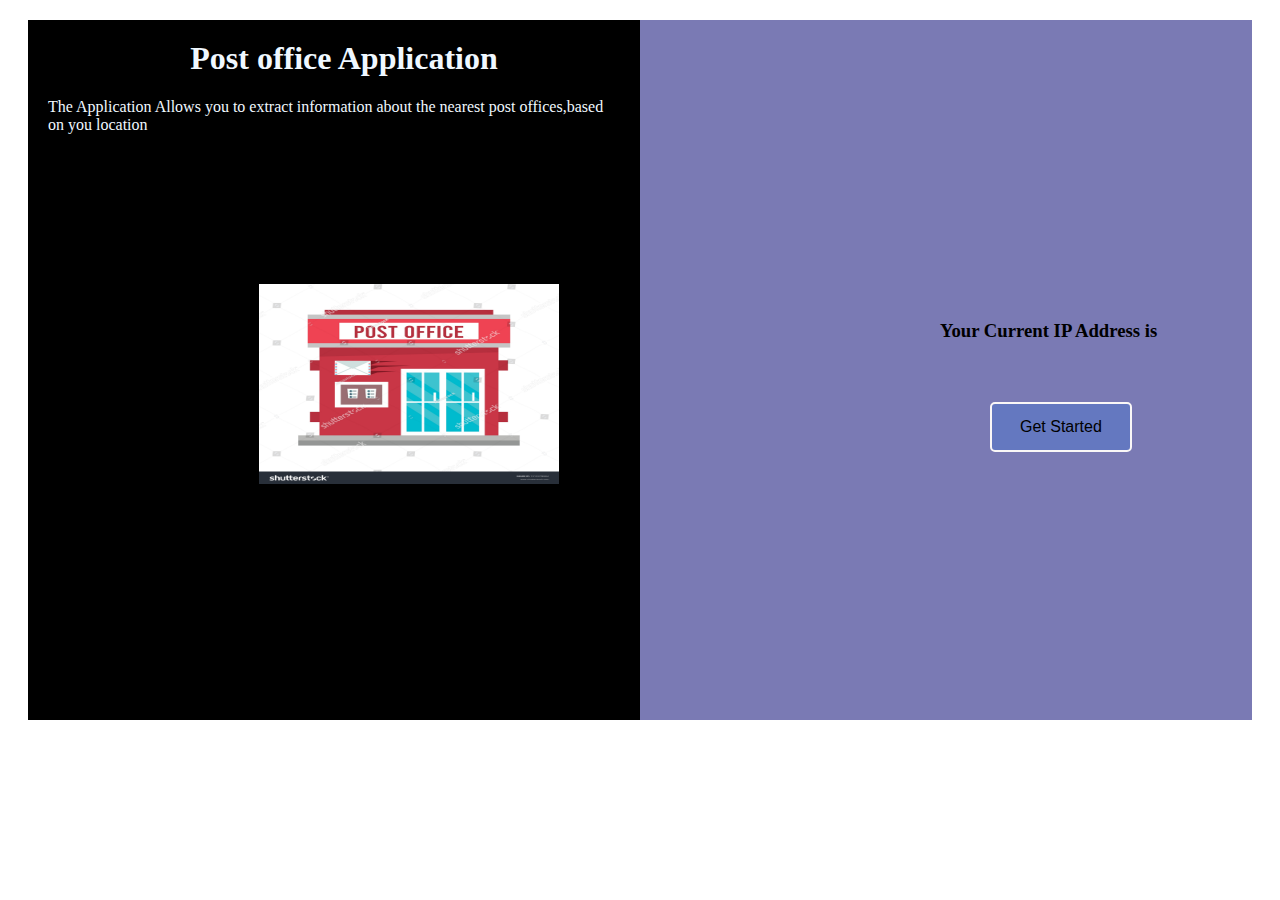
<file: index.html>
<!DOCTYPE html>
<html>
<head>
  <title>User Location</title>
  <link rel="stylesheet" href="first.css">
</head>
<body>
    <div class="ff">
    <div class="aa">
        <h1 id="bb" style="margin-left: 20px; margin-top: 20px;">Post office Application</h1>
        <p id="cc" style="margin-left: 20px; margin-right: 20px;">The Application Allows you to extract information about the nearest post offices,based on you location</p>
        <br>
        <br>
        <br>
        <div class="img1">
        <img src="post office image.jpg" class="img" style="width: 300px; height: 200px; margin-top: 80px;" alt="...">
        </div>
    </div>
 <div class="zz">
  <h3 style="margin-left: 300px; margin-top: 300px;">Your Current IP Address is</h3>
  <p id="ipAddress" style="margin-left: 300px; margin-top: 30px;"></p>
  <a href="profile.html"><button id="getLocationBtn" style="margin-left: 350px; margin-top: 30px; ">Get Started</button></a>
  <div id="map"></div>
</div>
</div>
  <script>
    // Function to fetch location information from API
    function getUserLocationInfo(ip) {
      fetch(`https://ipinfo.io/${ip}/geo`)
        .then(response => response.json())
        .then(data => {
          // Extract latitude and longitude
          const { loc } = data;
          const [lat, lon] = loc.split(',');

          // Display user's location on Google Map
          const map = new google.maps.Map(document.getElementById('map'), {
            center: { lat: parseFloat(lat), lng: parseFloat(lon) },
            zoom: 12,
          });

          const marker = new google.maps.Marker({
            position: { lat: parseFloat(lat), lng: parseFloat(lon) },
            map: map,
            title: 'User Location',
          });

          // Get timezone and current time
          const timezone = data.timezone;
          // Use the function from the link you provided to get current time in the given timezone
          const currentTime = getCurrentTimeInTimezone(timezone);
          console.log('User Location:', data);
          console.log('Current Time:', currentTime);
        })
        .catch(error => console.error('Error fetching location info:', error));
    }

    // Function to get the user's IP address
    function getUserIPAddress() {
      fetch('https://api.ipify.org?format=json')
        .then(response => response.json())
        .then(data => {
          const ipAddress = data.ip;
          document.getElementById('ipAddress').innerText = `Your IP Address: ${ipAddress}`;

          // Attach click event to the button to get location info
          document.getElementById('getLocationBtn').addEventListener('click', () => {
            getUserLocationInfo(ipAddress);
          });
        })
        .catch(error => console.error('Error fetching IP address:', error));
    }

    // Call the function to get the IP address on page load
    getUserIPAddress();
    <!-- ...Previous HTML code... -->

  // Function to fetch list of post offices based on pincode
  function getPostOffices(pincode) {
    fetch(`https://api.postalpincode.in/pincode/${pincode}`)
      .then(response => response.json())
      .then(data => {
        const postOffices = data[0].PostOffice;

        // Display post offices on Google Map
        const map = new google.maps.Map(document.getElementById('map'), {
          center: { lat: parseFloat(lat), lng: parseFloat(lon) },
          zoom: 12,
        });

        postOffices.forEach(postOffice => {
          const { Name, BranchType, Latitude, Longitude } = postOffice;
          const marker = new google.maps.Marker({
            position: { lat: parseFloat(Latitude), lng: parseFloat(Longitude) },
            map: map,
            title: `${Name} - ${BranchType}`,
          });
        });
      })
      .catch(error => console.error('Error fetching post offices:', error));
  }

  // Attach click event to the button to fetch post offices on the given pincode
  document.getElementById('getLocationBtn').addEventListener('click', () => {
    const ip = document.getElementById('getLocationBtn').getAttribute('data-ip');
    if (!ip) {
      console.error('IP address not available.');
      return;
    }

    // Make the API request to get location info
    fetch(`https://ipinfo.io/${ip}/geo`)
      .then(response => response.json())
      .then(data => {
        const pincode = data.postal;
        getPostOffices(pincode);
      })
      .catch(error => console.error('Error fetching location info:', error));
  });

  </script>
  <!-- Add the Google Maps API script here -->
</body>
</html>
</file>
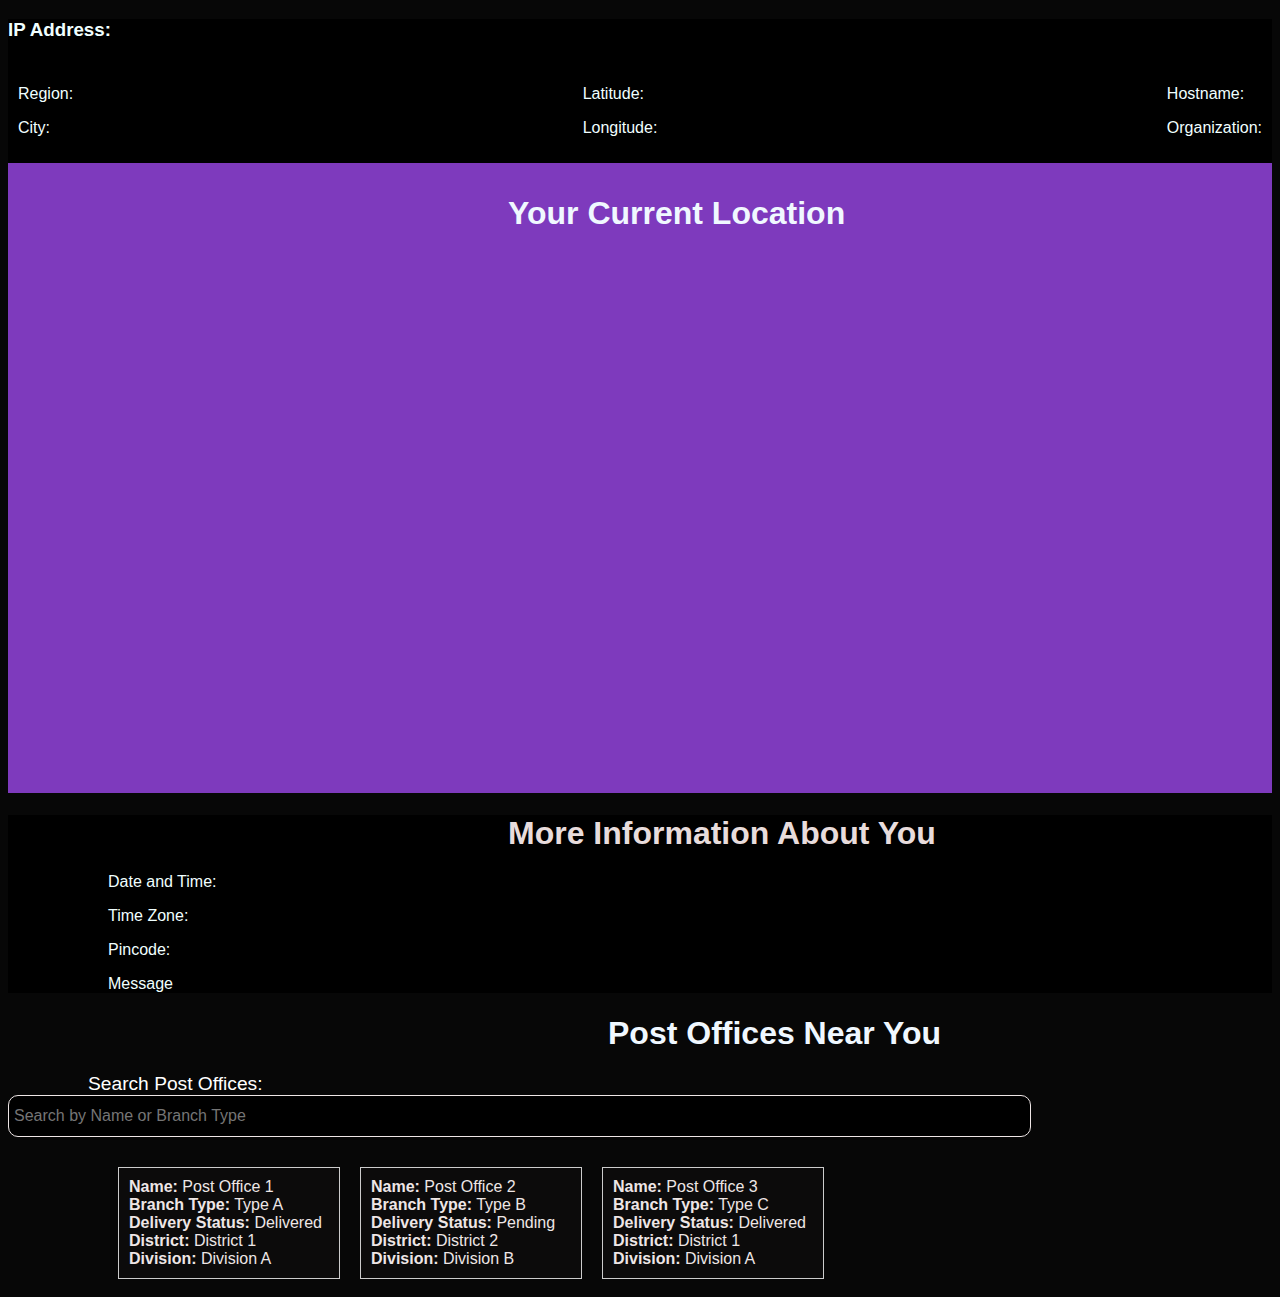
<file: profile.html>
<!DOCTYPE html>
<html lang="en">
<head>
    <meta charset="UTF-8">
    <meta name="viewport" content="width=device-width, initial-scale=1.0">
    <title>Document</title>
    <link rel="stylesheet" href="profile.css">
</head>
<body>
    <div class="aa">
        <h3>IP Address: <span id="ipAddress"></span></h3>
        <div id="profileInfo">
           
            
            
            <div class="cc">
            <p>Region: <span id="region"></span></p>

            <p>City: <span id="city"></span></p>
        </div>
            <div class="cc">
            <p>Latitude: <span id="latitude"></span></p>
        
            <p>Longitude: <span id="longitude"></span></p>
        </div>
            <div class="cc">
            <p>Hostname: <span id="hostname"></span></p>
            <p>Organization: <span id="organization"></span></p>
        </div>
          </div>
          
          <!-- Add the JavaScript to fetch and display the data -->
          <script src="profile.js"></script>
        
</div>
<div class="bb">
    <h1 style="border:0; margin-left: 500px; color: aliceblue;">Your Current Location</h1>
    <br>
    <iframe src="https://maps.google.com/maps?q=35.856737, 10.606619&z=15&output=embed" width="1000" height="500" frameborder="0" style="border:0; margin-left: 200px;margin-right: 200px;"></iframe>
    <br>
    <br>
</div>
<div class="ak">
    <h1 style="margin-left: 500px;" >More Information About You</h1>
  <p style="margin-left: 100px;">Date and Time: <span id="dateTime"></span></p>
  <p style="margin-left: 100px;">Time Zone: <span id="timeZone"></span></p>
  <p style="margin-left: 100px;">Pincode: <span id="pincode"></span></p>
  <p id="message" style="margin-left: 100px;"> Message</p>

  <script src="user_info.js"></script>
</div>
<div class="au">
    <h1 style="color: aliceblue; margin-left: 600px;">Post Offices Near You</h1>
    <label for="searchBox" style="font-size: larger; margin-left: 80px;color: white;">Search Post Offices:</label>
  <input type="text" id="searchBox" placeholder="Search by Name or Branch Type" style="width: 300px; /* Adjust the width as needed */
  height: 30px;
  padding: 5px;
  font-size: 16px;
  border: 1px solid #eee6e6; /* Black border */
  background-color: #000; /* Black background color */
  color: #fff; width: 80%; border-radius: 10px;">
  <div id="map"></div>
  
    <div id="postOfficesList" style="color: #eee6e6; margin-left: 100px; display: flex;" class="box-container">
      <!-- The list of post offices will be added here -->
    </div>
    
    <script src="post_offices.js"></script>
</div>
  </body>
  <script>
    // ...Previous JavaScript code...

    // Function to filter post offices based on search input
    function filterPostOffices(searchTerm) {
      const postOffices = data[0].PostOffice;
      const filteredPostOffices = postOffices.filter(postOffice => {
        const { Name, BranchType } = postOffice;
        return Name.toLowerCase().includes(searchTerm.toLowerCase()) || BranchType.toLowerCase().includes(searchTerm.toLowerCase());
      });

      // Display filtered post offices on Google Map
      const map = new google.maps.Map(document.getElementById('map'), {
        center: { lat: parseFloat(lat), lng: parseFloat(lon) },
        zoom: 12,
      });

      filteredPostOffices.forEach(postOffice => {
        const { Name, BranchType, Latitude, Longitude } = postOffice;
        const marker = new google.maps.Marker({
          position: { lat: parseFloat(Latitude), lng: parseFloat(Longitude) },
          map: map,
          title: `${Name} - ${BranchType}`,
        });
      });
    }

    // Attach input event to the search box
    document.getElementById('searchBox').addEventListener('input', () => {
      const searchTerm = document.getElementById('searchBox').value;
      filterPostOffices(searchTerm);
    });
  </script>
  
</body>
</html>
</file>
<file: first.css>
.aa{
    background-color: black;
    color: #f0f8ff;
    width: 50%;
    place-items: center;
    
}
.img{
    margin-left: 25%;
}
.zz{
    background-color: rgb(122, 122, 180);
    width: 50%;

  
    
}
.ff{
    display: flex;
    height: 700px;
    margin:20px;
}
#getLocationBtn{
     
        border: 2px solid rgb(250, 247, 247);
        background-color: rgb(100, 120, 192);
        color: black;
        padding: 14px 28px;
        font-size: 16px;
        cursor: pointer;
        border-radius: 5px;
      
}
</file>
<file: profile.css>
#profileInfo{
    display: flex;
    justify-content: space-between;
    padding: 10px;
}
.aa{
    background-color: black;
    color: azure;
}
#profileInfo{
    justify-items: center;
}
.bb{
    background-color: rgb(126, 58, 189);
    padding-top: 10px;
}
.ak{
    background-color: black;
    color: azure;
    

}
body{
    background-color: black;
}
body {
    font-family: Arial, sans-serif;
    background-color: #070707;
  }
  
  h1 {
    color: #e8dcdc;
  }
  
  /* Box-like styles for post offices list items */
  .box-container {
    display: flex;
    flex-wrap: wrap;
  }
  
  .box-item {
    width: 200px;
    padding: 10px;
    margin: 10px;
    border: 1px solid #ccc;
    background-color: #0c0b0b;
  }
  
  /* Styles for the list of post offices (optional) */
  #postOfficesList {
    margin-top: 20px;
  }
</file>
